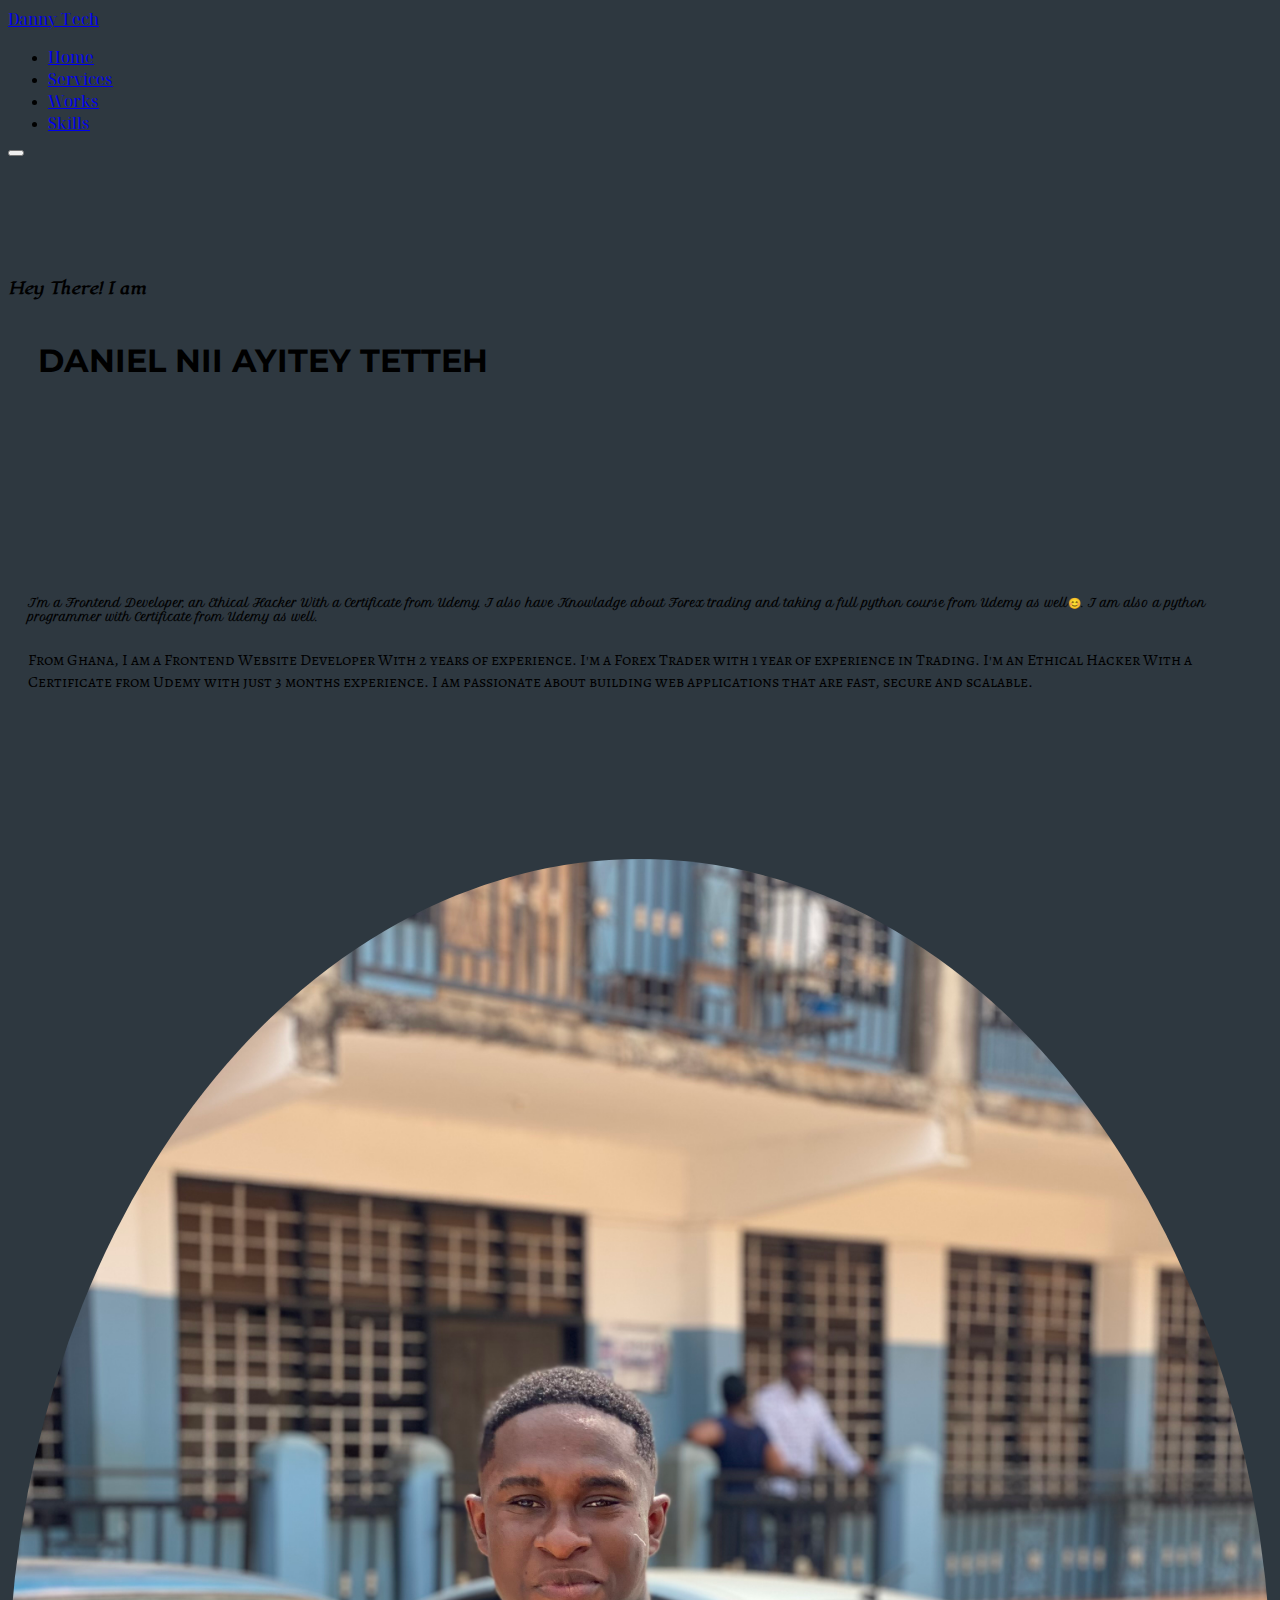
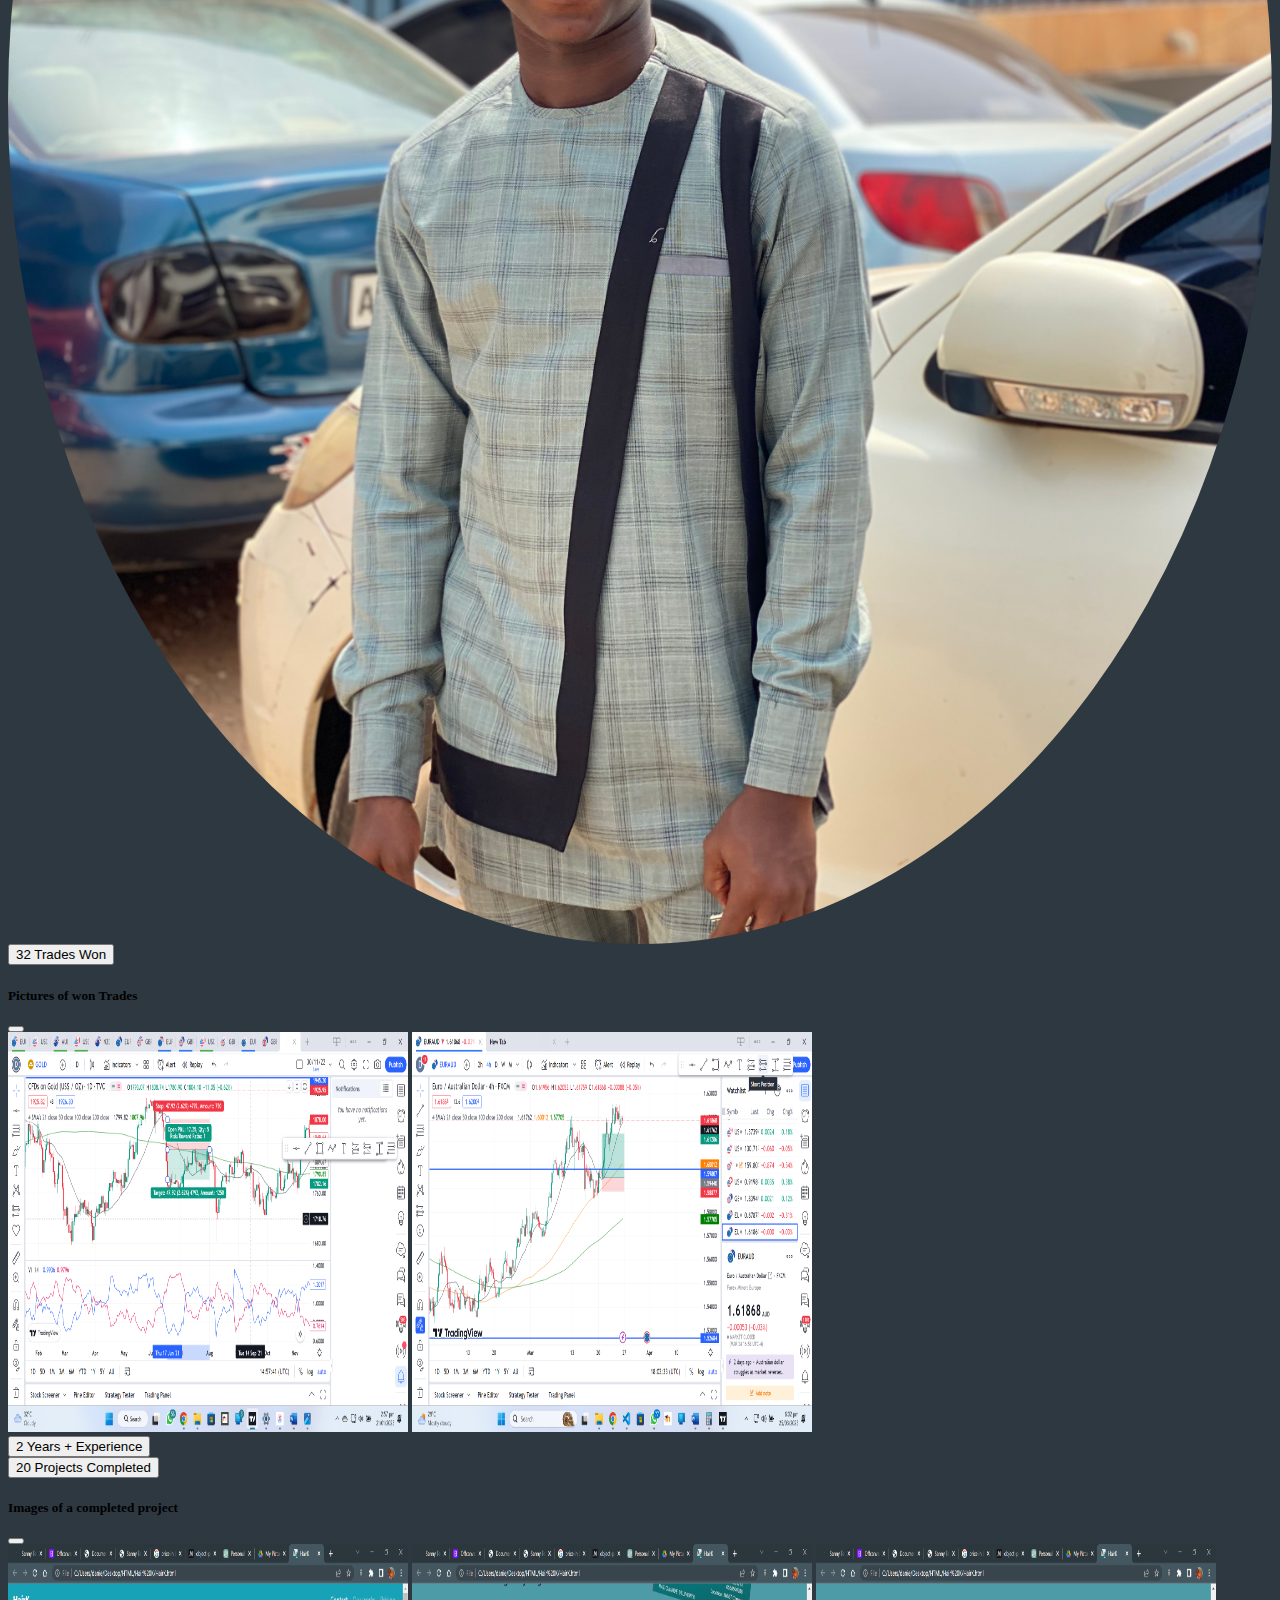
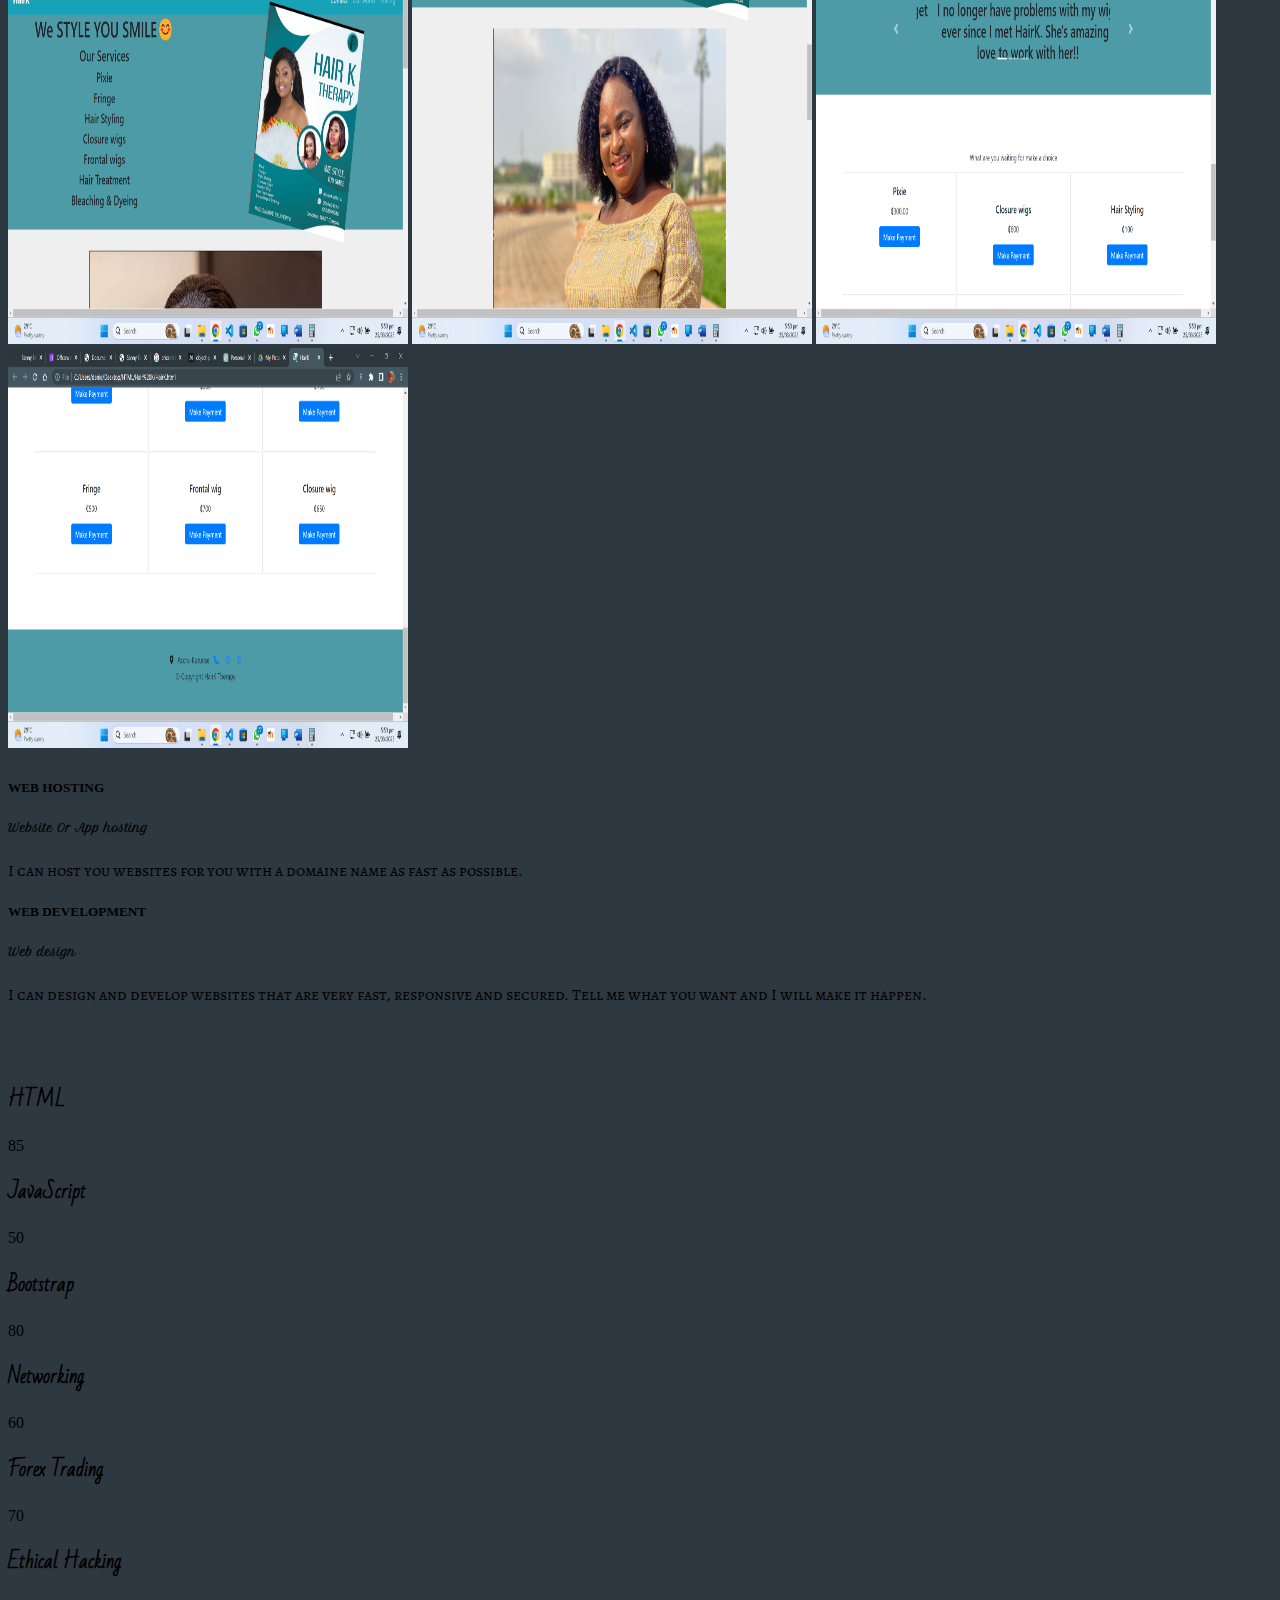
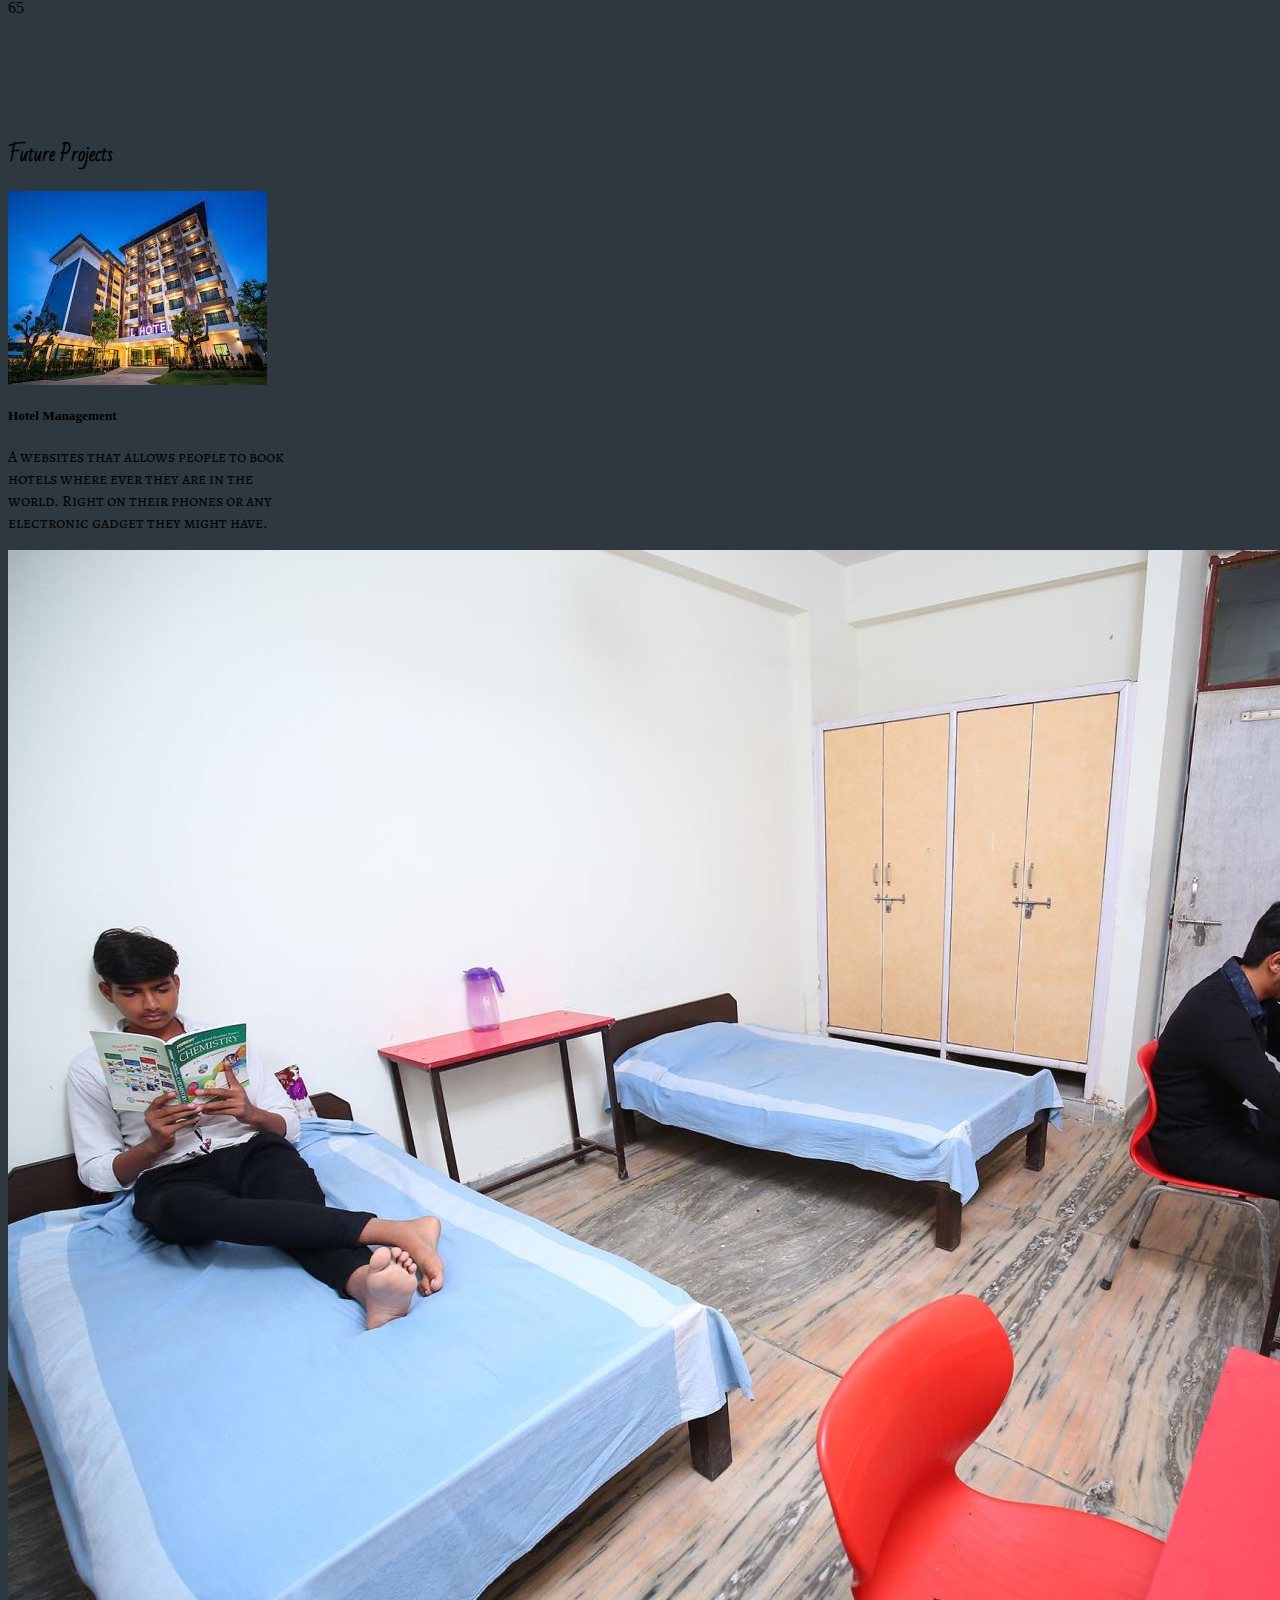
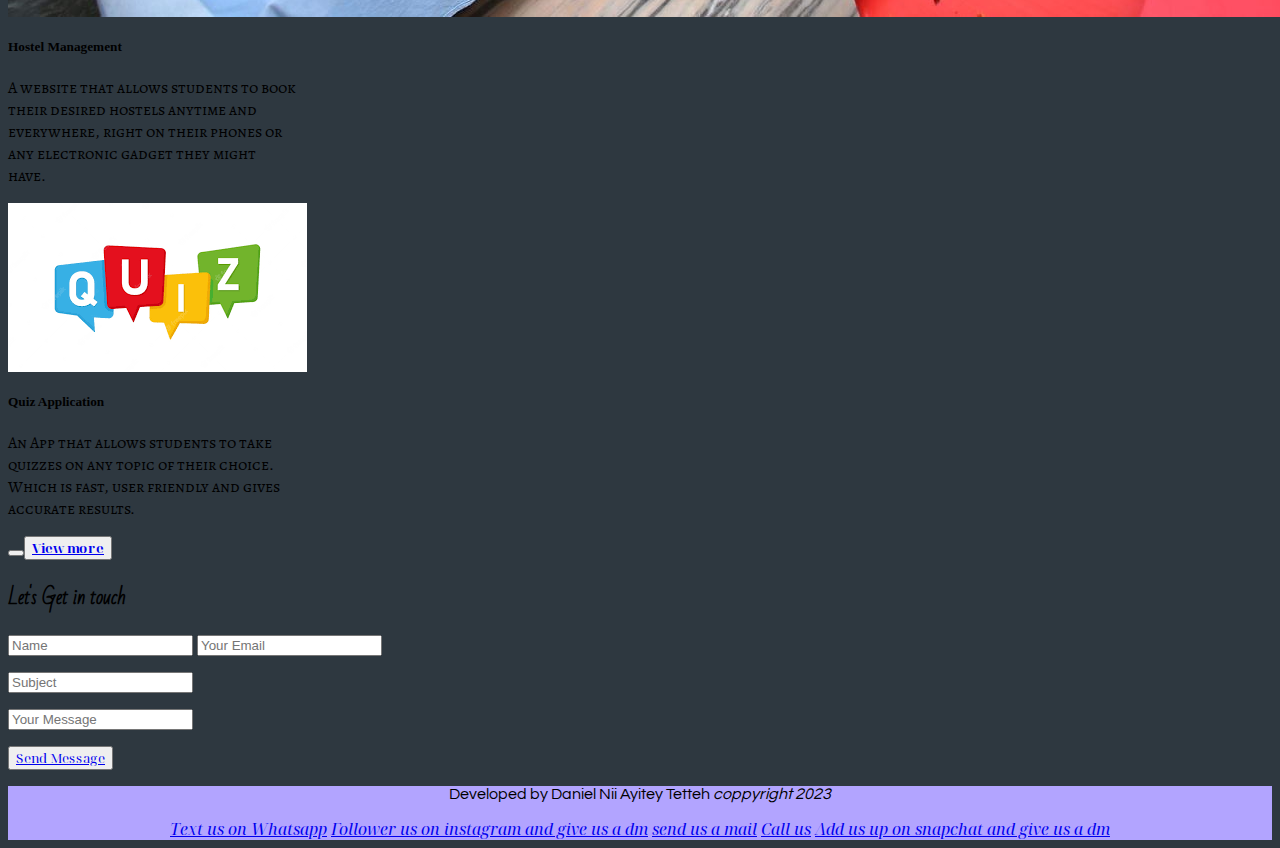
<file: index.html>
<html lang="en">

<head>
    <meta charset="UTF-8">
    <meta http-equiv="X-UA-Compatible" content="IE=edge">
    <meta name="viewport" content="width=device-width, initial-scale=1.0">
    <title>Danny Tech</title>
    <link rel="icon" href="favicon (1).ico">

    <!-- css link -->
    <link rel="stylesheet" href="Style.css">

    <!-- Bootstrap css -->
    <link href="https://cdn.jsdelivr.net/npm/bootstrap@5.0.2/dist/css/bootstrap.min.css" rel="stylesheet"
        integrity="sha384-EVSTQN3/azprG1Anm3QDgpJLIm9Nao0Yz1ztcQTwFspd3yD65VohhpuuCOmLASjC" crossorigin="anonymous">

    <!-- bootstrap js -->
    <script src="https://cdn.jsdelivr.net/npm/bootstrap@5.0.2/dist/js/bootstrap.bundle.min.js"
        integrity="sha384-MrcW6ZMFYlzcLA8Nl+NtUVF0sA7MsXsP1UyJoMp4YLEuNSfAP+JcXn/tWtIaxVXM" crossorigin="anonymous">

    </script>
<!-- #Google font -->
<link rel="preconnect" href="https://fonts.googleapis.com">
<link rel="preconnect" href="https://fonts.gstatic.com" crossorigin>
<link href="https://fonts.googleapis.com/css2?family=Alegreya+SC&family=Bad+Script&family=Lugrasimo&family=Lumanosimo&family=Montserrat:ital,wght@1,300&family=Noticia+Text:ital@1&family=Noto+Serif+Display:ital,wght@1,100&family=Petit+Formal+Script&family=Questrial&display=swap" rel="stylesheet">
</head>

<body>
    <!-- Nav bar -->
    <section id="Navigation bar">
        <div class="fixed-top">
            <nav class="navbar navbar-dark bg-dark">
                <div class="container-fluid">
                    <a class="navbar-brand" href="#">Danny Tech</a>
                </div>

                <div class="collapse" id="navbarToggleExternalContent">
                    <div class="bg-dark p-4">
                        <ul class="navbar-nav ml-atuo">
                            <li class="nav-item">
                                <a class="nav-link active" aria-current="page" href="#Home">Home</a>
                            </li>
                            <li class="nav-item">
                                <a class="nav-link" href="#Services">Services</a>
                            </li>
                            <li class="nav-item">
                                <a class="nav-link" href="#Works">Works</a>
                            </li>
                            <li class="nav-item">
                                <a class="nav-link" href="#kills">Skills</a>
                            </li>

                        </ul>
                    </div>

                </div>
                <div class="container-fluid">
                    <button class="navbar-toggler" type="button" data-bs-toggle="collapse"
                        data-bs-target="#navbarToggleExternalContent" aria-controls="navbarToggleExternalContent"
                        aria-expanded="false" aria-label="Toggle navigation">
                        <span class="navbar-toggler-icon"></span>
                    </button>
                </div>
            </nav>
        </div>

    </section>

    <section id="Home">
        <div class="row">
            <div class="col-lg-6">
                <div class="align-content-start">
                    <h4>Hey There! I am</h4>
                    <h1 class="Name">DANIEL NII AYITEY TETTEH</h1>
                </div>
                <div class="about-Dan">
                    <h6>I'm a Frontend Developer, an Ethical Hacker With a Certificate from Udemy. I also have Knowladge about Forex trading and taking a full python course from Udemy as well😊. I am also a python programmer with Certificate from Udemy as well.</h6>
                    <p>From Ghana, I am a Frontend Website Developer With 2 years of experience.
                        I'm a Forex Trader with 1 year of experience in Trading.
                        I'm an Ethical Hacker With a Certificate from Udemy with just 3 months experience. 
                        I am passionate about building web applications that are fast, secure and scalable.</p>
                </div>
            </div>

            <div class="col-lg-6">
                <img class="my-picture" src="me.jpeg" alt="my image">
            </div>


            <div class="container">
                <div class="row justify-content-start">
                    <div class="col-4">

                    </div>
                    <div class="col-4">

                        <button class="btn btn-outline-secondary col-lg-4" type="button" data-bs-toggle="offcanvas"
                            data-bs-target="#offcanvasRight" aria-controls="offcanvasRight">32 Trades Won</button>

                        <div class="offcanvas offcanvas-end" tabindex="-1" id="offcanvasRight"
                            aria-labelledby="offcanvasRightLabel">
                            <div class="offcanvas-header">
                                <h5 id="offcanvasRightLabel">Pictures of won Trades</h5>
                                <button type="button" class="btn-close text-reset" data-bs-dismiss="offcanvas"
                                    aria-label="Close"></button>
                            </div>
                            <div class="offcanvas-body">
                                <img class="offcanvas-trade-img" src="trade1.png" alt="trade1">
                                <img class="offcanvas-trade-img" src="trade 2.png" alt="trade2">
                            </div>
                        </div>

                    </div>

                    <div class="row justify-content-around">
                        <div class="col-4">
                            <button type="button" class="btn btn-outline-success col-lg-4"> 2 Years +
                                Experience</button>
                        </div>
                        <div class="col-4">

                        </div>
                    </div>
                    <div class="row justify-content-between">
                        <div class="col-4">

                        </div>
                        <div class="col-4">
                            <button class="btn btn-outline-info col-lg-4" type="button" data-bs-toggle="offcanvas"
                                data-bs-target="#offcanvasBottom" aria-controls="offcanvasBottom">20 Projects
                                Completed
                            </button>

                            <div class="offcanvas offcanvas-bottom" tabindex="-1" id="offcanvasBottom"
                                aria-labelledby="offcanvasBottomLabel">
                                <div class="offcanvas-header">
                                    <h5 class="offcanvas-title" id="offcanvasBottomLabel">Images of a completed project
                                    </h5>
                                    <button type="button" class="btn-close text-reset" data-bs-dismiss="offcanvas"
                                        aria-label="Close"></button>
                                </div>
                                <div class="offcanvas-body small">
                                    <img class="offcanvas-image" src="Screenshot (116).png" alt="1">
                                    <img class="offcanvas-image" src="Screenshot (117).png" alt="2">
                                    <img class="offcanvas-image" src="Screenshot (118).png" alt="3">
                                    <img class="offcanvas-image" src="Screenshot (119).png" alt="4">
                                </div>
                            </div>

                        </div>

                    </div>

                </div>
            </div>

    </section>

    <Section id="Services">
        <div class="row card-row">

            <div class="row row-cols-1 row-cols-md-2 g-4" style="width: 100rem;">
                <div class="col">
                    <div class="card">
                        <div class="card-body">
                            <h5 class="card-title">WEB HOSTING</h5>
                            <h6 class="card-subtitle mb-2 text-muted">Website Or App hosting</h6>
                            <p class="card-text">I can host you websites for you with a domaine name as fast as
                                possible.</p>
                        </div>
                    </div>
                </div>
                <div class="col">
                    <div class="card ">

                        <div class="card-body">
                            <h5 class="card-title">WEB DEVELOPMENT</h5>
                            <h6 class="card-subtitle mb-2 text-muted">Web design</h6>
                            <p class="card-text">I can design and develop websites that are very fast, responsive and
                                secured.
                                Tell me what you want and I will make it happen.</p>
                        </div>
                    </div>
                </div>

            </div>

        </div>
    </Section>




    <section id="Skills-Section">
        <h3>HTML</h3>
        <div class="progress">
            <div class="progress-bar progress-bar-striped" role="progressbar" style="width: 85%" aria-valuenow="10"
                aria-valuemin="0" aria-valuemax="100">85</div>
        </div>

        <h3>JavaScript</h3>
        <div class="progress">
            <div class="progress-bar progress-bar-striped bg-success" role="progressbar" style="width: 50%"
                aria-valuenow="25" aria-valuemin="0" aria-valuemax="100">50</div>
        </div>

        <h3>Bootstrap</h3>
        <div class="progress">
            <div class="progress-bar progress-bar-striped bg-info" role="progressbar" style="width: 80%"
                aria-valuenow="50" aria-valuemin="0" aria-valuemax="100">80</div>
        </div>

        <h3>Networking</h3>
        <div class="progress">
            <div class="progress-bar progress-bar-striped bg-warning" role="progressbar" style="width: 60%"
                aria-valuenow="75" aria-valuemin="0" aria-valuemax="100">60</div>
        </div>

        <h3>Forex Trading</h3>
        <div class="progress">
            <div class="progress-bar progress-bar-striped bg-danger" role="progressbar" style="width: 70%"
                aria-valuenow="100" aria-valuemin="0" aria-valuemax="100">70</div>
        </div>
        
        <h3>Ethical Hacking</h3>
        <div class="progress">
            <div class="progress-bar progress-bar-striped bg-dark" role="progressbar" style="width: 66%"
                aria-valuenow="100" aria-valuemin="0" aria-valuemax="100">65</div>
        </div>
    </section>

    <section id="projects">

        <h3>Future Projects</h3>

        <div class="row">
            <div class="col-lg-4">
                <div class="card" style="width: 18rem;">
                    <img src="Hotel.jpg" class="card-img-top" alt="...">
                    <div class="card-body">
                        <h5 class="card-title">Hotel Management</h5>
                        <p class="card-text">A websites that allows people to book hotels where ever they are in the
                            world. Right on their phones or any electronic gadget they might have. </p>
                    </div>
                </div>
            </div>

            <div class="col-lg-4">
                <div class="card" style="width: 18rem;">
                    <img src="hostel.jpg" class="card-img-top" alt="...">
                    <div class="card-body">
                        <h5 class="card-title">Hostel Management</h5>
                        <p class="card-text">A website that allows students to book their desired hostels anytime and
                            everywhere, right on their phones or any electronic gadget they might have. </p>
                    </div>
                </div>
            </div>

            <div class="col-lg-4">
                <div class="card" style="width: 18rem;">
                    <img src="Quiz.png" class="card-img-top" alt="...">
                    <div class="card-body">
                        <h5 class="card-title">Quiz Application</h5>
                        <p class="card-text">An App that allows students to take quizzes on any topic of their choice.
                            Which is fast, user friendly and gives accurate results. </p>
                    </div>
                </div>
            </div>
        </div>


        
    <div class="container">
        <div class="row">
            <div class="col align-self-start">
                    
                  </div>
            <div class="col align-self-center">
    
                <button type="button" class="btn btn-danger">  <button type="button" class="btn btn-dark"><a href="viewmore.html"> <b class="page"> View more</b></a> </b>
                    </a></button>
            </div>
            <div class="col align-self-end">
                  </div>
        </div>
        </div>
        </button>
    </section>

<section id="Contact">
        <h3>Let's Get in touch</h3>

        <form action="">
            <input type="text" name="" id="" placeholder="Name">

            <input type="email" name="" id="" placeholder="Your Email">

          <p>  <input type="text" placeholder="Subject"></p>

            <p><input type="text" placeholder="Your Message"></p>

            <button><a href="mailto:danielstay73@gmail.com">Send Message</a></button>
        </form>

</section>

<section id="footer">
    <p class="Develop">Developed by Daniel Nii Ayitey Tetteh
        <i class="bi bi-c-circle">coppyright 2023</i>      
    </p>


    <a href="tel: +233 559724772"><i class="bi bi-whatsapp">Text us on Whatsapp</i></a>
    <a href="https://www.instagram.com/direct/inbox/"><i class="bi bi-instagram">Follower us on instagram and give us a dm</i></a>
    <a href="mailto: danielstay73@gmail.com"><i class="bi bi-envelope-at">send us a mail</i></a>
    <a href="tel: +233 559724772"><i class="bi bi-telephone">Call us</i></a>
    <a href="https://www.snapchat.com/add/mr.tetteh80?share_id=AdRI9mPSTNesM7VLQdKwOw&locale=en_US"><i class="bi bi-snapchat">Add us up on snapchat and give us a dm </i></a>



</section>

<script src="https://ajax.googleapis.com/ajax/libs/jquery/3.7.0/jquery.min.js"></script>
<script src="index.js"></script>
</body>

</html>
</file>
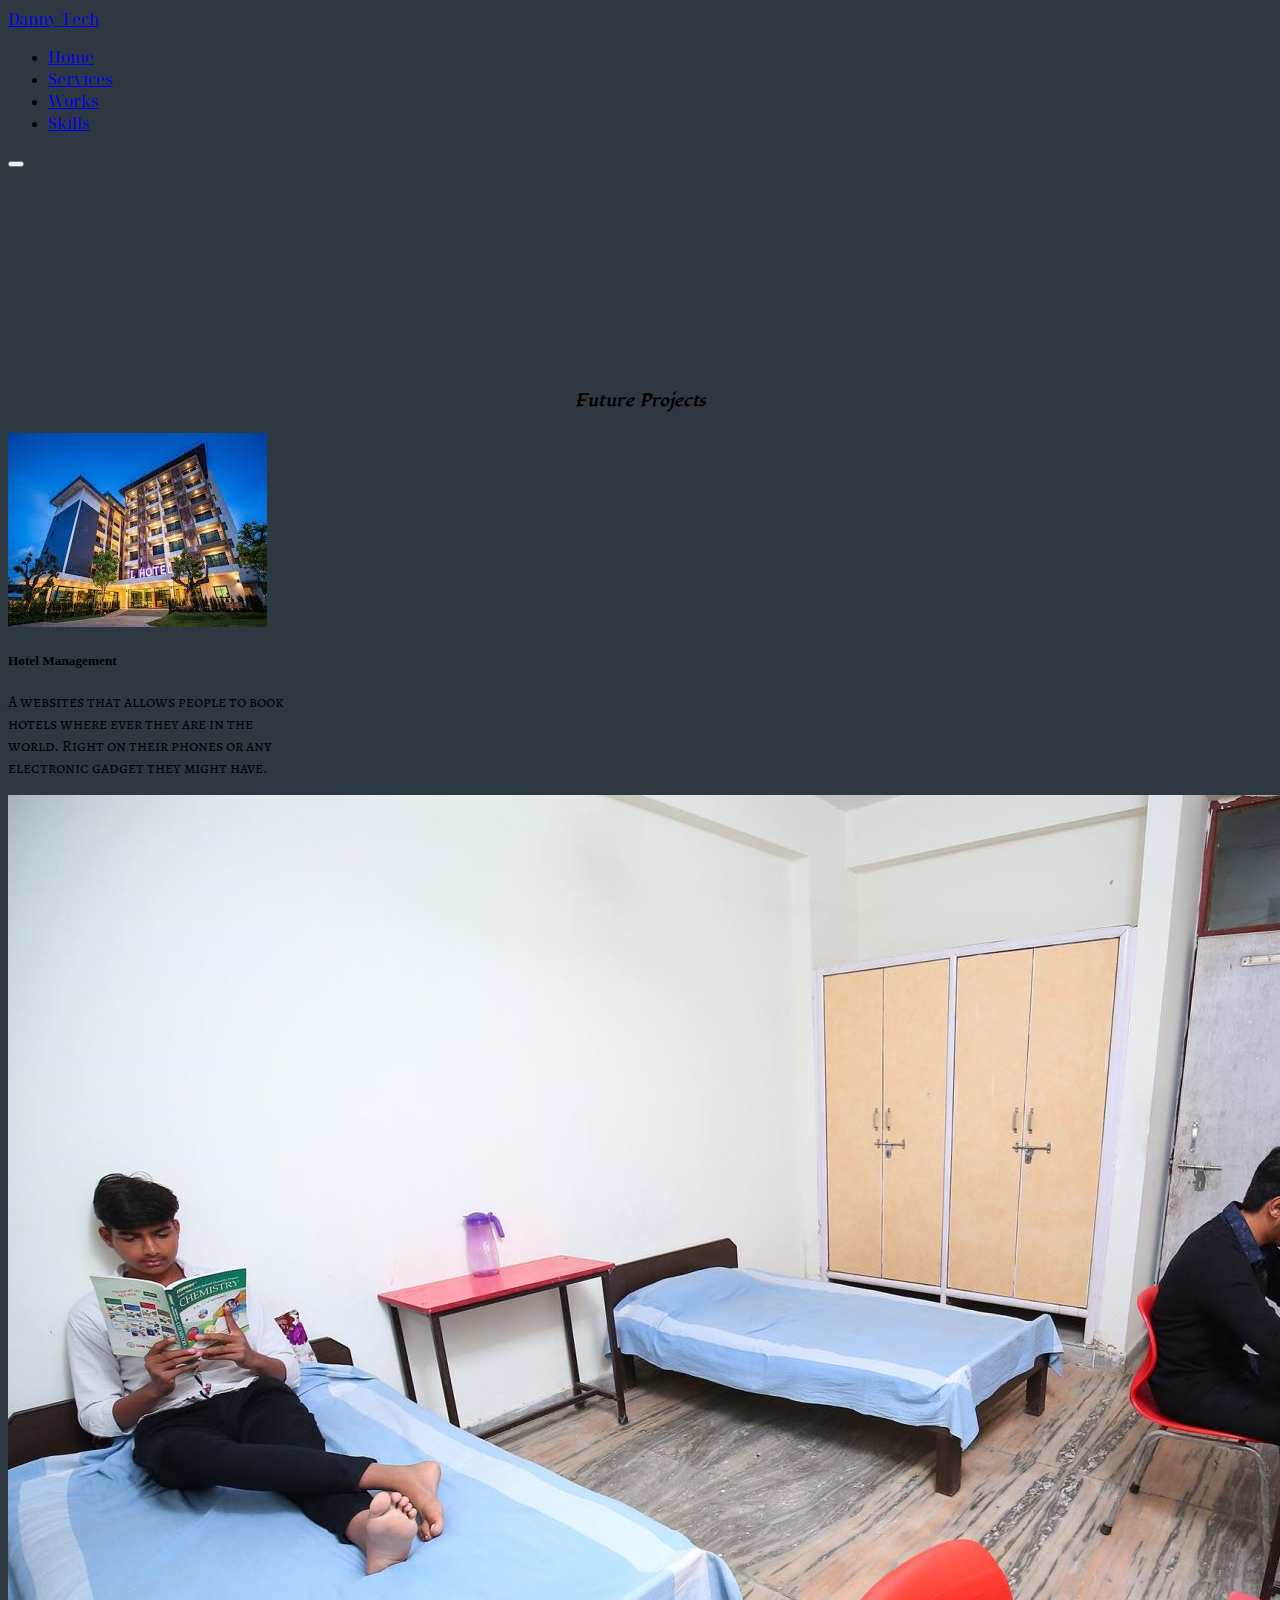
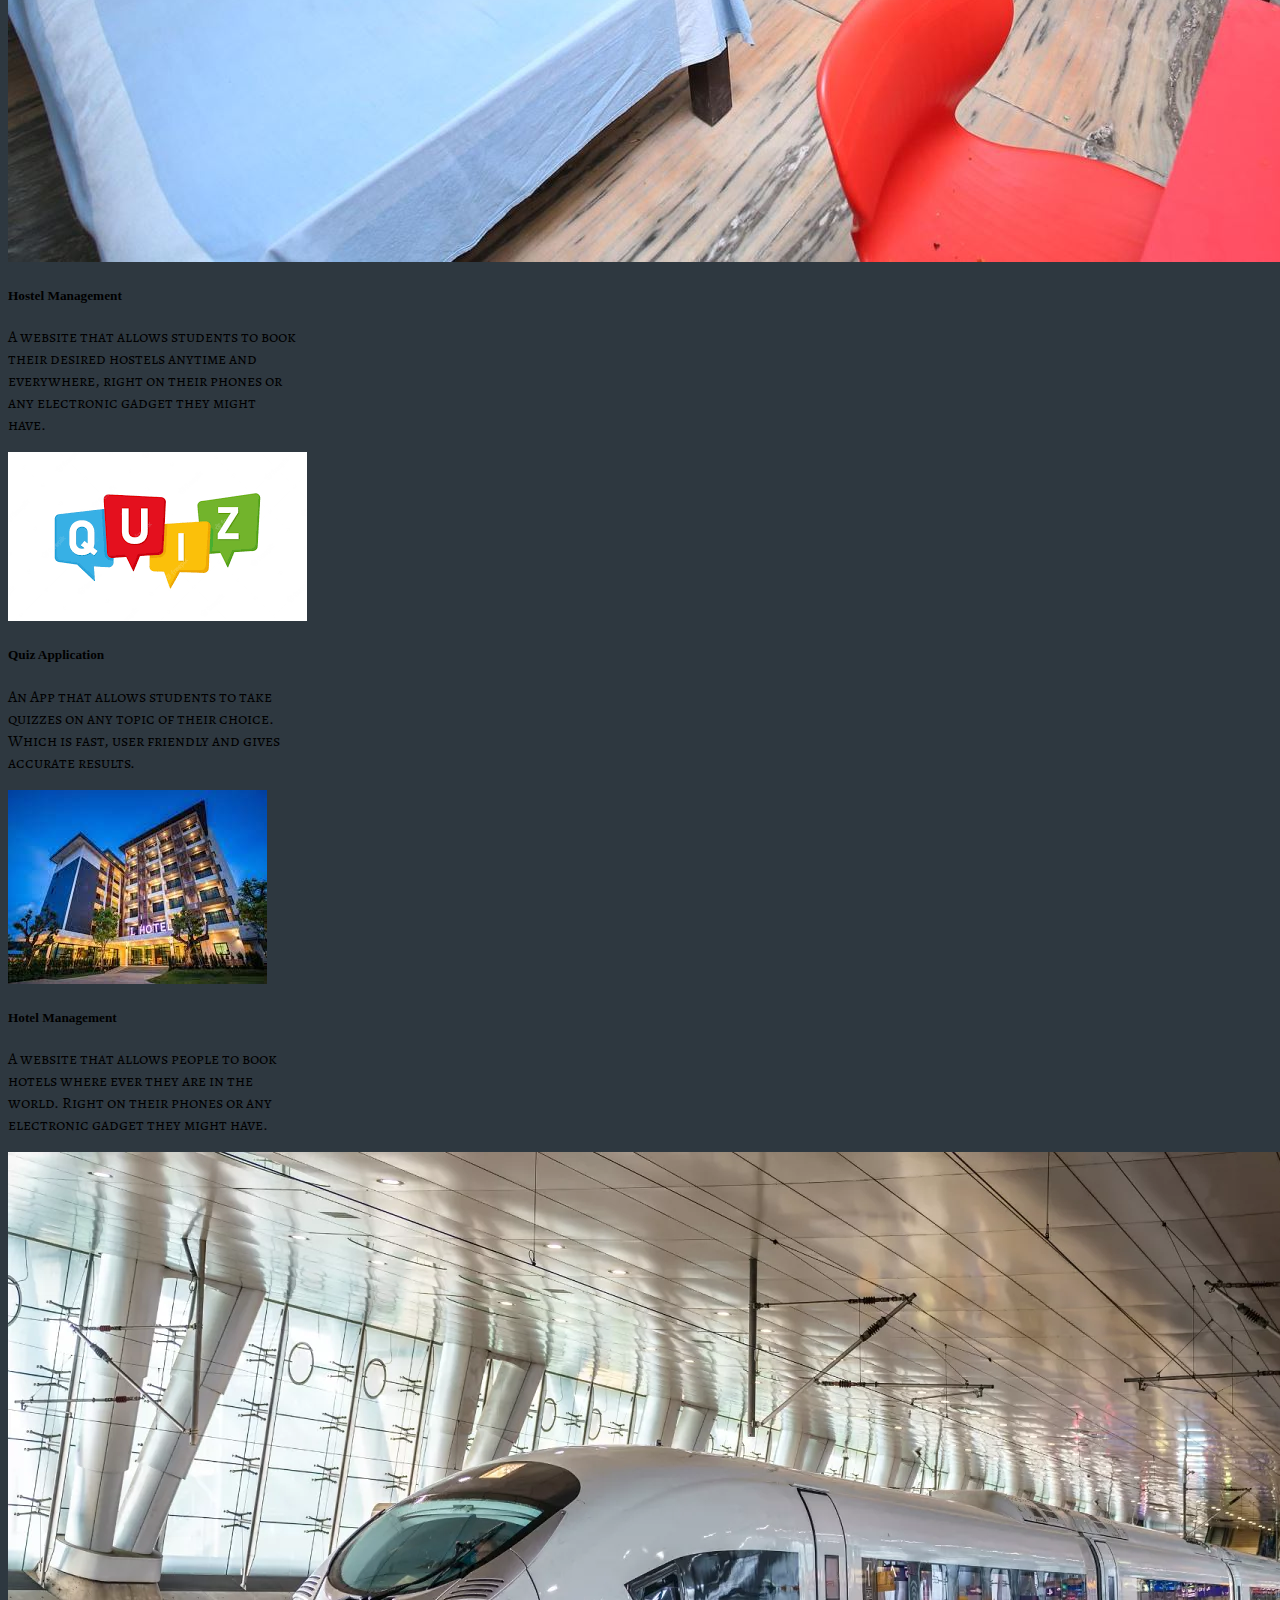
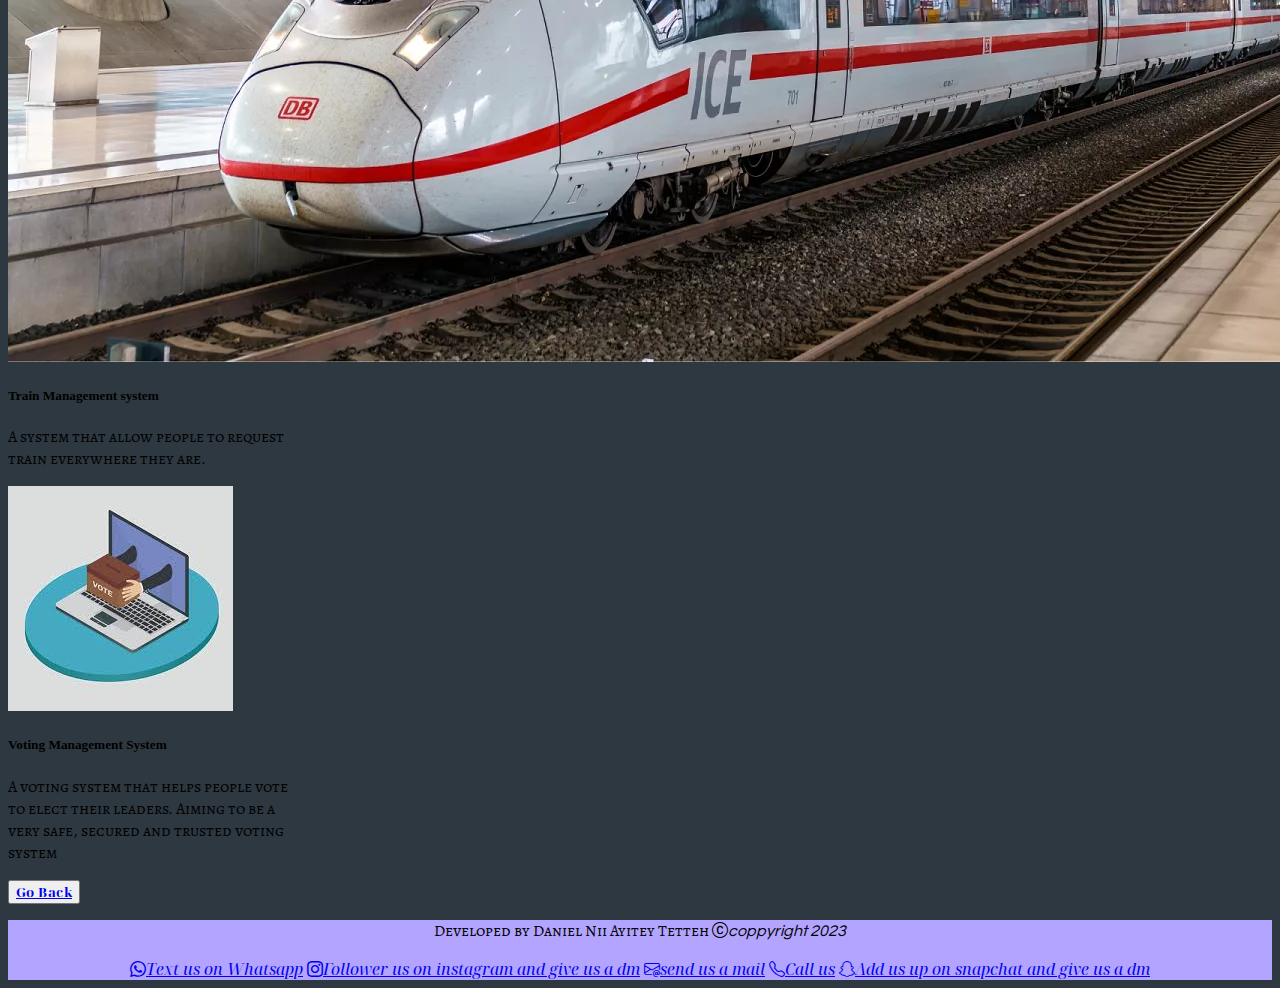
<file: viewmore.html>
<!DOCTYPE html>
<html lang="en">

<head>
    <meta charset="UTF-8">
    <meta http-equiv="X-UA-Compatible" content="IE=edge">
    <meta name="viewport" content="width=device-width, initial-scale=1.0">
    <title>Danny Tech</title>
    <link rel="icon" href="favicon (1).ico">

    <!-- css link -->
    <link rel="stylesheet" href="Style.css">

    <!-- Bootstrap css -->
    <link href="https://cdn.jsdelivr.net/npm/bootstrap@5.0.2/dist/css/bootstrap.min.css" rel="stylesheet"
        integrity="sha384-EVSTQN3/azprG1Anm3QDgpJLIm9Nao0Yz1ztcQTwFspd3yD65VohhpuuCOmLASjC" crossorigin="anonymous">

    <!-- bootstrap js -->
    <script src="https://cdn.jsdelivr.net/npm/bootstrap@5.0.2/dist/js/bootstrap.bundle.min.js"
        integrity="sha384-MrcW6ZMFYlzcLA8Nl+NtUVF0sA7MsXsP1UyJoMp4YLEuNSfAP+JcXn/tWtIaxVXM" crossorigin="anonymous">
    </script>

<link rel="stylesheet" href="https://cdn.jsdelivr.net/npm/bootstrap-icons@1.10.5/font/bootstrap-icons.css">

<!-- Google font -->
<link rel="preconnect" href="https://fonts.googleapis.com">
<link rel="preconnect" href="https://fonts.gstatic.com" crossorigin>
<link href="https://fonts.googleapis.com/css2?family=Alegreya+SC&family=Bad+Script&family=Lugrasimo&family=Lumanosimo&family=Montserrat:ital,wght@1,300&family=Noticia+Text:ital@1&family=Noto+Serif+Display:ital,wght@1,100&family=Petit+Formal+Script&family=Questrial&display=swap" rel="stylesheet">
</head>

<body>
    <!-- Nav bar -->
    <section id="Navigation bar">
        <div class="fixed-top">
            <nav class="navbar navbar-dark bg-dark">
                <div class="container-fluid">
                    <a class="navbar-brand" href="#">Danny Tech</a>
                </div>

                <div class="collapse" id="navbarToggleExternalContent">
                    <div class="bg-dark p-4">
                        <ul class="navbar-nav ml-atuo">
                            <li class="nav-item">
                                <a class="nav-link active" aria-current="page" href="#Home">Home</a>
                            </li>
                            <li class="nav-item">
                                <a class="nav-link" href="#Services">Services</a>
                            </li>
                            <li class="nav-item">
                                <a class="nav-link" href="#>Works">Works</a>
                            </li>
                            <li class="nav-item">
                                <a class="nav-link" href="#>Skills">Skills</a>
                            </li>

                        </ul>
                    </div>

                </div>
                <div class="container-fluid">
                    <button class="navbar-toggler" type="button" data-bs-toggle="collapse"
                        data-bs-target="#navbarToggleExternalContent" aria-controls="navbarToggleExternalContent"
                        aria-expanded="false" aria-label="Toggle navigation">
                        <span class="navbar-toggler-icon"></span>
                    </button>
                </div>
            </nav>
        </div>



     <!-- projects -->

    </section>

    <section id="view-more-projects"></section>
    <h4 class="Project-on-view-more">Future Projects</h4>
    <div class="row">
        <div class="col-lg-4">
            <div class="card" style="width: 18rem;">
                <img src="Hotel.jpg" class="card-img-top" alt="...">
                <div class="card-body">
                    <h5 class="card-title">Hotel Management</h5>
                    <p class="card-text">A websites that allows people to book hotels where ever they are in the world.
                        Right on their phones or any electronic gadget they might have. </p>
                </div>
            </div>
        </div>

        <div class="col-lg-4">
            <div class="card" style="width: 18rem;">
                <img src="hostel.jpg" class="card-img-top" alt="...">
                <div class="card-body">
                    <h5 class="card-title">Hostel Management</h5>
                    <p class="card-text">A website that allows students to book their desired hostels anytime and
                        everywhere, right on their phones or any electronic gadget they might have. </p>
                </div>
            </div>
        </div>

        <div class="col-lg-4">
            <div class="card" style="width: 18rem;">
                <img src="Quiz.png" class="card-img-top" alt="...">
                <div class="card-body">
                    <h5 class="card-title">Quiz Application</h5>
                    <p class="card-text">An App that allows students to take quizzes on any topic of their choice. Which
                        is fast, user friendly and gives accurate results. </p>
                </div>
            </div>
        </div>

        <div class="col-lg-4">
            <div class="card" style="width: 18rem;">
                <img src="Hotel.jpg" class="card-img-top" alt="...">
                <div class="card-body">
                    <h5 class="card-title">Hotel Management</h5>
                    <p class="card-text">A website that allows people to book hotels where ever they are in the world.
                        Right on
                        their phones or any electronic gadget they might have. </p>
                </div>
            </div>
        </div>

        <div class="col-lg-4">
            <div class="card" style="width: 18rem;">
                <img src="Train.webp" class="card-img-top" alt="...">
                <div class="card-body">
                    <h5 class="card-title">Train Management system</h5>
                    <p class="card-text">A system that allow people to request train everywhere they are. </p>
                </div>
            </div>
        </div>

        <div class="col-lg-4">
            <div class="card" style="width: 18rem;">
                <img src="Vote.jpg" class="card-img-top" alt="...">
                <div class="card-body">
                    <h5 class="card-title">Voting Management System</h5>
                    <p class="card-text">A voting system that helps people vote to elect their leaders. Aiming to be a
                        very
                        safe, secured and trusted voting system </p>
                </div>
            </div>
        </div>
    </div>

    <div class="container">
    <div class="row">
        <div class="col align-self-start">
                
              </div>
        <div class="col align-self-center">

            <button type="button" class="btn btn-danger"> <a href="index.html"> <b class="page">Go Back </b>
                </a></button>
        </div>
        <div class="col align-self-end">
              </div>
    </div>
    </div>


    <section id="footer">
        <p class=".Develop">Developed by Daniel Nii Ayitey Tetteh
            <i class="bi bi-c-circle">coppyright 2023</i>      
        </p>
    
    
        <a href="tel: +233 559724772"><i class="bi bi-whatsapp">Text us on Whatsapp</i></a>
        <a href="https://www.instagram.com/direct/inbox/"><i class="bi bi-instagram">Follower us on instagram and give us a dm</i></a>
        <a href="mailto: danielstay73@gmail.com"><i class="bi bi-envelope-at">send us a mail</i></a>
        <a href="tel: +233 559724772"><i class="bi bi-telephone">Call us</i></a>
        <a href="https://www.snapchat.com/add/mr.tetteh80?share_id=AdRI9mPSTNesM7VLQdKwOw&locale=en_US"><i class="bi bi-snapchat">Add us up on snapchat and give us a dm </i></a>
    
    
    
    </section>
</body>

</html>
</file>
<file: Style.css>
body{
    background-color: #2E3840;
}

h1{
    font-family: 'Montserrat', sans-serif;

}

h2{
    font-family: 'Petit Formal Script', cursive;

}
h3{
    font-family: 'Bad Script', cursive;

}
h4{
    font-family: 'Lugrasimo', cursive;

}
h6{
    font-family: 'Petit Formal Script', cursive;

}
p{
    font-family: 'Alegreya SC', serif;

}
a{
    font-family: 'Noto Serif Display', serif;

}
.Develop{
    font-family: 'Questrial', sans-serif;
}
.bi-c-circle{
    font-family: 'Questrial', sans-serif;
}
/* Nav bar */
.container-fluid{

}

/* Home section */
#Home{
    
    padding-top: 100px;
}
.about-Dan{
    padding: 150px 20px;
}
.Name{
    padding: 20px 30px;
}
.my-picture{
    width: 100%;
    border-radius: 70%;
    
}
.offcanvas-image{
    width: 400px;
    height: 400px;
}

.offcanvas-trade-img{
    width: 400px;
    height: 400px;
}

/* Services */
#Services{
    padding-top: 10px;
   
}

/* Skills-Section */
#Skills-Section{
    padding-top: 40px;
}

/* projects */

#projects{
    padding-top: 100px;
}

#view-more-projects{
    padding-top: 200px;
}
.page{
    text-align: center;
}


.Project-on-view-more{
text-align: center;
}

/* footer */
#footer{
    background-color: #B2A4FF;
    text-align: center;
}
</file>
